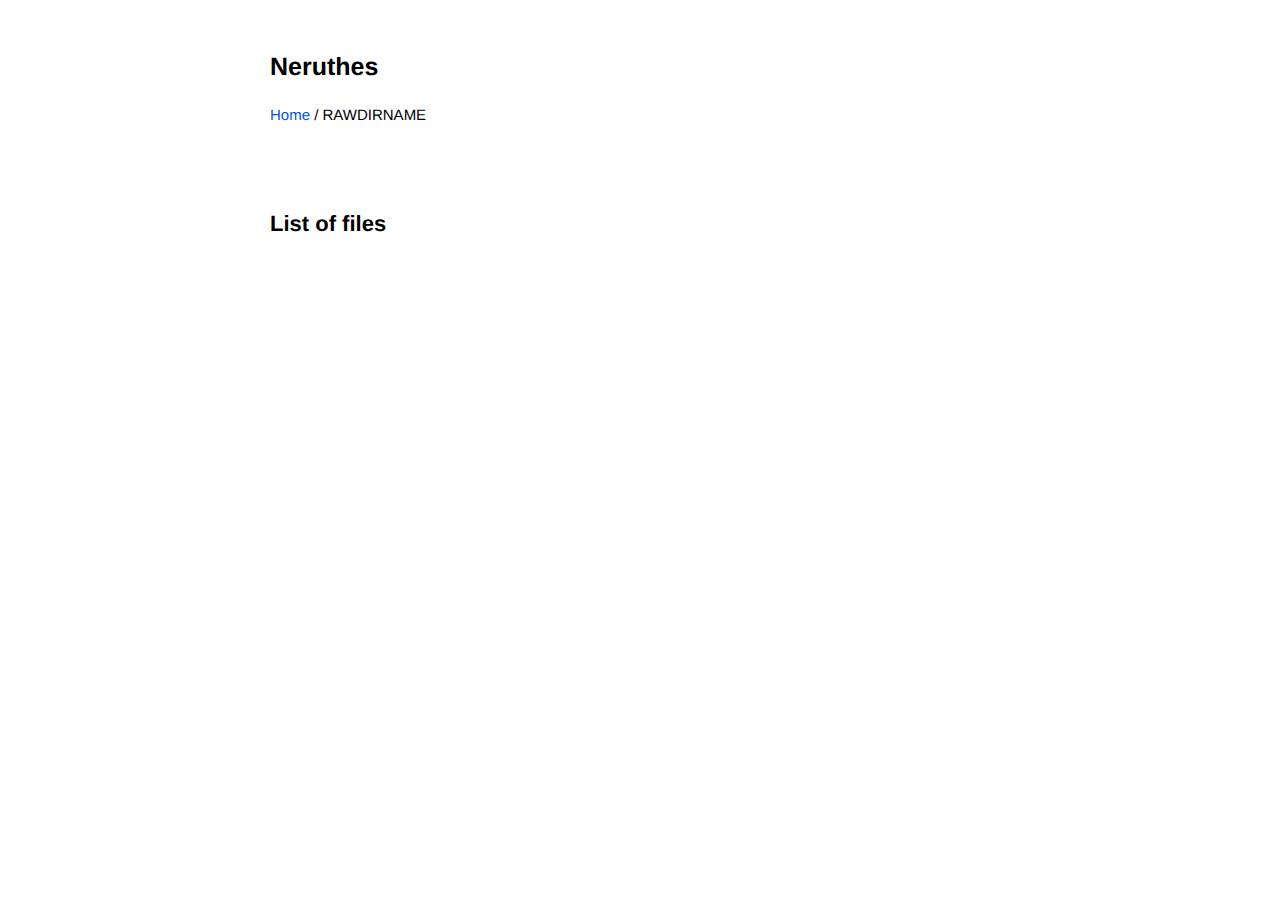
<file: .src/dirindex.head.html>
<!DOCTYPE html>
<html>

<head>
    <meta charset="utf-8" />
    <title>Neruthes - RAWDIRNAME</title>
    <meta name="viewport" content="width=device-width, initial-scale=1">
    <link rel="shortcut icon" href="../neruthes.png">
    <link rel="apple-touch-icon" href="../neruthes.png">
    <style>
        * {
            text-rendering: geometricPrecision;
            box-sizing: border-box;
        }

        html,
        body {
            font-family: 'JetBrains Mono NL', -apple-system, 'Noto Sans Mono', 'Noto Sans', sans-serif, 'Noto Sans CJK SC';
            font-size: 15px;
            line-height: 1.6;
            padding: 0px;
            margin: 0px;
        }

        .part-inner {
            max-width: 800px;
            padding: 30px;
            margin: 0 auto;
        }

        h1 {
            font-size: 25px;
        }

        h2 {
            font-size: 22px;
        }

        .sitemap-section {
            line-height: 1.6;
            border-bottom: 1px solid #DDD;
            padding: 15px 0px;
        }

        header nav a,
        .sitemap-section-links a {
            color: #05D;
            text-decoration: none;
            /* display: inline-block; */
            display: block;
            padding: 5px 0px;
            /* margin: 0px 15px 0px 0px; */
        }

        .sitemap-section-links a:hover {
            color: #000;
        }

        footer.global-part {
            font-size: 13px;
            color: #888;
        }

    </style>
</head>

<body data-my-location="RAWDIRNAME">

    <header>
        <div class="part-inner">

            <h1>Neruthes</h1>
            <nav id="grand-nav">
            </nav>
        </div>
        <script>
            const nav = document.querySelector('#grand-nav');
            const rawdirstr = document.body.getAttribute('data-my-location');
            const hierarchychain = rawdirstr.split('/');
            const totalDepth = hierarchychain.length;
            nav.innerHTML = `<a style="display: inline;" href="${(new Array(totalDepth)).fill('../').join('')}">Home</a> / `;
            nav.innerHTML += hierarchychain.slice(0, totalDepth - 1).map(function (dir, i) {
                const depth = totalDepth - i - 1;
                return `<a style="display: inline-block;" href="${(new Array(depth)).fill('../').join('')}">${dir}</a> / `;
            }).join('');
            nav.innerHTML += `${hierarchychain[totalDepth - 1]}`;
        </script>
    </header>
    <div class="part-inner sitemap-section-links">
        <h2>List of files</h2>
</file>
